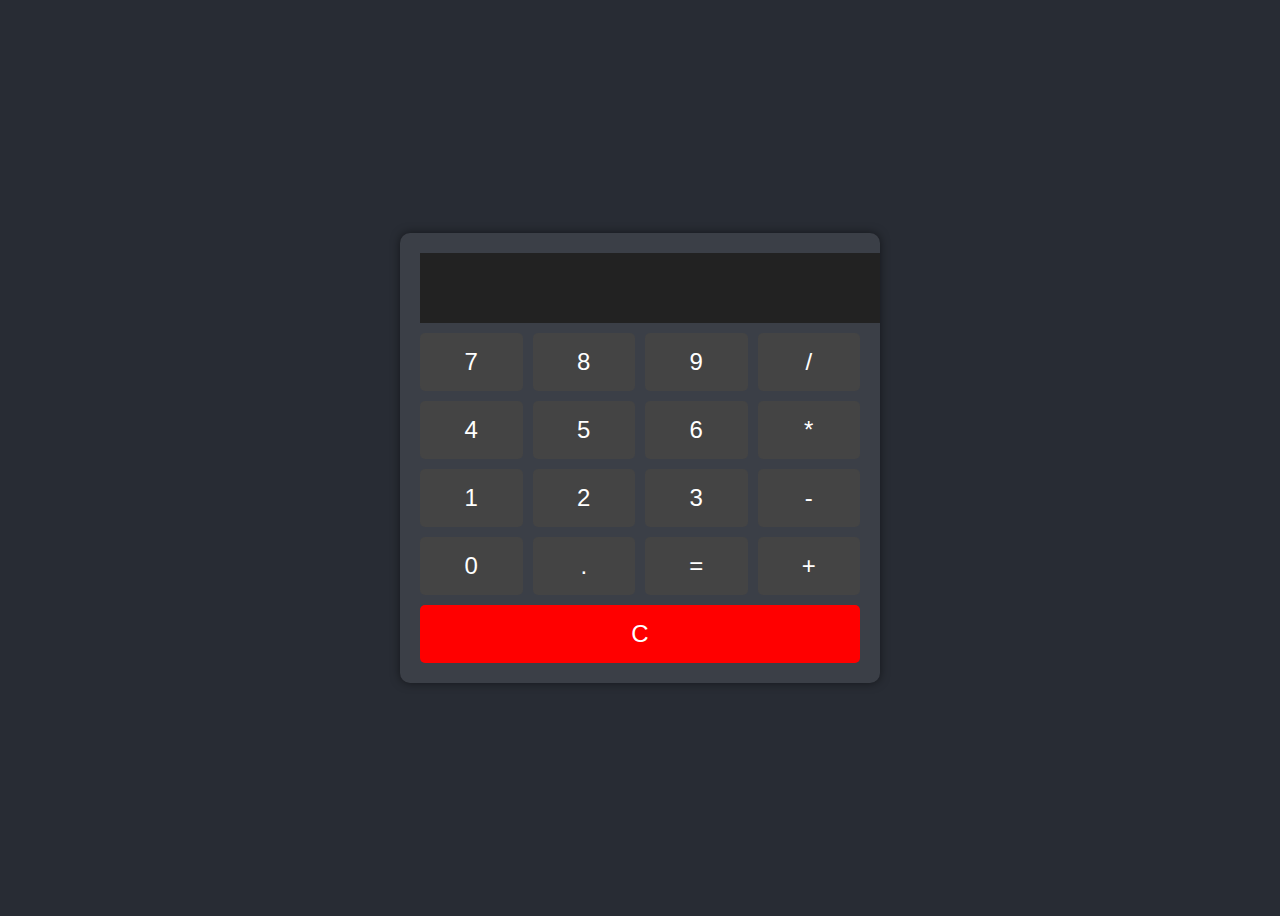
<file: calculator/index.html>
<!DOCTYPE html>
<html lang="en">
<head>
    <meta charset="UTF-8">
    <meta name="viewport" content="width=device-width, initial-scale=1.0">
    <title>Calculator</title>
    <link rel="stylesheet" href="styles.css">
</head>
<body>
    <div class="calculator">
        <input type="text" id="display" class="display" disabled>
        <div class="buttons">
            <button onclick="appendToDisplay('7')">7</button>
            <button onclick="appendToDisplay('8')">8</button>
            <button onclick="appendToDisplay('9')">9</button>
            <button onclick="appendToDisplay('/')">/</button>
            <button onclick="appendToDisplay('4')">4</button>
            <button onclick="appendToDisplay('5')">5</button>
            <button onclick="appendToDisplay('6')">6</button>
            <button onclick="appendToDisplay('*')">*</button>
            <button onclick="appendToDisplay('1')">1</button>
            <button onclick="appendToDisplay('2')">2</button>
            <button onclick="appendToDisplay('3')">3</button>
            <button onclick="appendToDisplay('-')">-</button>
            <button onclick="appendToDisplay('0')">0</button>
            <button onclick="appendToDisplay('.')">.</button>
            <button onclick="calculateResult()">=</button>
            <button onclick="appendToDisplay('+')">+</button>
            <button class="clear" onclick="clearDisplay()">C</button>
        </div>
    </div>
    <script src="script.js"></script>
</body>
</html>
</file>
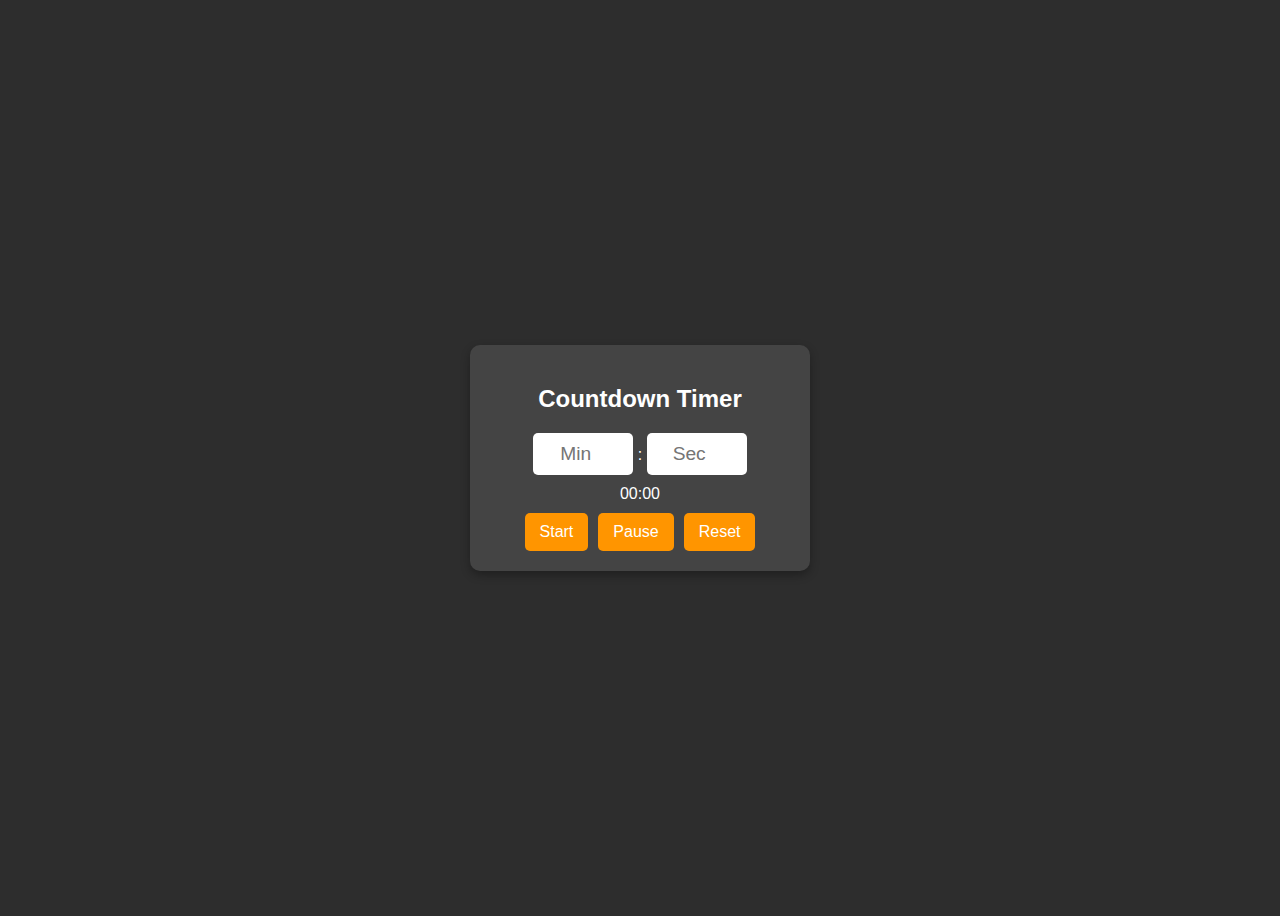
<file: countdown/index.html>
<!DOCTYPE html>
<html lang="en">
<head>
    <meta charset="UTF-8">
    <meta name="viewport" content="width=device-width, initial-scale=1.0">
    <title>Countdown Timer</title>
    <link rel="stylesheet" href="styles.css">
</head>
<body>
    <div class="timer">
        <h2>Countdown Timer</h2>
        <input type="number" id="minutes" placeholder="Min" min="0"> : 
        <input type="number" id="seconds" placeholder="Sec" min="0">
        <div id="display" class="display">00:00</div>
        <div class="buttons">
            <button onclick="startTimer()">Start</button>
            <button onclick="pauseTimer()">Pause</button>
            <button onclick="resetTimer()">Reset</button>
        </div>
    </div>
    <script src="script.js"></script>
</body>
</html>
</file>
<file: calculator/styles.css>
body {
    display: flex;
    justify-content: center;
    align-items: center;
    height: 100vh;
    background-color: #282c34;
    color: white;
    font-family: Arial, sans-serif;
}
.calculator {
    background: #3b3f47;
    padding: 20px;
    border-radius: 10px;
    box-shadow: 0 0 10px rgba(0, 0, 0, 0.5);
    text-align: center;
}
.display {
    width: 100%;
    height: 50px;
    font-size: 2em;
    text-align: right;
    margin-bottom: 10px;
    padding: 10px;
    background: #222;
    border: none;
    color: white;
}
.buttons {
    display: grid;
    grid-template-columns: repeat(4, 1fr);
    gap: 10px;
}
button {
    padding: 15px;
    font-size: 1.5em;
    border: none;
    border-radius: 5px;
    cursor: pointer;
    background: #444;
    color: white;
}
button:hover {
    background: #555;
}
.clear {
    grid-column: span 4;
    background: red;
}
.clear:hover {
    background: darkred;
}
</file>
<file: countdown/styles.css>
body {
    display: flex;
    justify-content: center;
    align-items: center;
    height: 100vh;
    background-color: #2d2d2d;
    color: white;
    font-family: Arial, sans-serif;
}
.timer {
    width: 300px;
    background: #444;
    padding: 20px;
    border-radius: 10px;
    box-shadow: 0 4px 10px rgba(0, 0, 0, 0.3);
    text-align: center;
}
input {
    width: 80px;
    padding: 10px;
    font-size: 1.2em;
    text-align: center;
    margin-bottom: 10px;
    border-radius: 5px;
    border: none;
}
.buttons {
    display: flex;
    justify-content: center;
    gap: 10px;
    margin-top: 10px;
}
button {
    padding: 10px 15px;
    font-size: 1em;
    border: none;
    background: #ff9500;
    color: white;
    border-radius: 5px;
    cursor: pointer;
}
button:hover {
    background: #e08b00;
}
</file>
